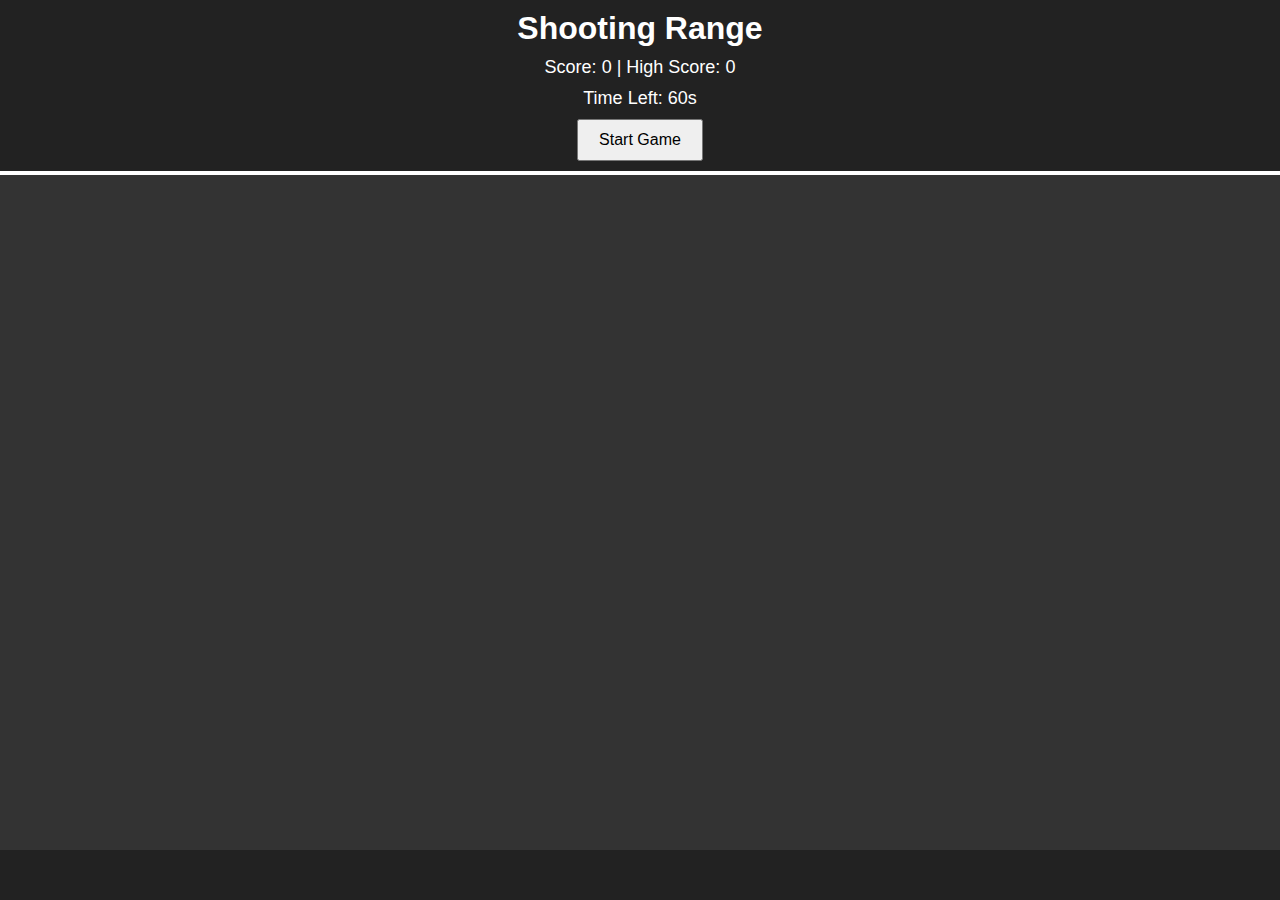
<file: game.html>
<!DOCTYPE html>
<html lang="en">
<head>
  <meta charset="UTF-8" />
  <meta name="viewport" content="width=device-width, initial-scale=1.0"/>
  <title>Shooting Range Game</title>
  <link rel="icon" type="image/x-icon" href="assets/favicon.ico" />

  <style>
    body {
      margin: 0;
      font-family: Arial, sans-serif;
      background: #222;
      color: white;
      overflow: hidden;
    }
    h1 {
      text-align: center;
      margin: 10px 0;
    }
    #scoreboard {
      text-align: center;
      font-size: 18px;
      margin-bottom: 10px;
    }
    #gameArea {
      position: relative;
      width: 100vw;
      height: 75vh;
      background: #333;
      border-top: 4px solid #fff;
      overflow: hidden;
    }
    .target {
      position: absolute;
      width: 60px;
      height: 60px;
      background: red;
      border-radius: 50%;
      cursor: crosshair;
      transition: background 0.2s;
    }
    .target:active {
      background: yellow;
    }
    #startBtn {
      display: block;
      margin: 10px auto;
      padding: 10px 20px;
      font-size: 16px;
      cursor: pointer;
    }
    #gameOverScreen {
      position: absolute;
      top: 0;
      left: 0;
      width: 100vw;
      height: 100vh;
      background: rgba(0, 0, 0, 0.9);
      display: flex;
      flex-direction: column;
      justify-content: center;
      align-items: center;
      text-align: center;
      display: none;
      z-index: 10;
    }
    #gameOverScreen h2 {
      margin: 10px 0;
    }
    #timer {
      text-align: center;
      font-size: 18px;
      margin-bottom: 10px;
    }
  </style>
</head>
<body>
  <h1>Shooting Range</h1>
  <div id="scoreboard">
    Score: <span id="score">0</span> | High Score: <span id="highScore">0</span>
  </div>
  <div id="timer">Time Left: <span id="timeLeft">60</span>s</div>
  <button id="startBtn">Start Game</button>
  <div id="gameArea"></div>

  <div id="gameOverScreen">
    <h2>Game Over!</h2>
    <p>Your Score: <span id="finalScore">0</span></p>
    <p>High Score: <span id="finalHighScore">0</span></p>
    <button onclick="startGame()">Play Again</button>
  </div>

  <script>
    const gameArea = document.getElementById('gameArea');
    const scoreDisplay = document.getElementById('score');
    const highScoreDisplay = document.getElementById('highScore');
    const timeLeftDisplay = document.getElementById('timeLeft');
    const gameOverScreen = document.getElementById('gameOverScreen');
    const finalScoreDisplay = document.getElementById('finalScore');
    const finalHighScoreDisplay = document.getElementById('finalHighScore');
    const startBtn = document.getElementById('startBtn');

    let score = 0;
    let highScore = localStorage.getItem('highScore') || 0;
    let timeLeft = 60;
    let targetInterval, countdownInterval;

    highScoreDisplay.textContent = highScore;

    function createTarget() {
      const target = document.createElement('div');
      target.classList.add('target');

      const maxX = gameArea.clientWidth - 60;
      const maxY = gameArea.clientHeight - 60;
      const x = Math.random() * maxX;
      const y = Math.random() * maxY;

      target.style.left = x + 'px';
      target.style.top = y + 'px';

      target.addEventListener('click', () => {
        score++;
        scoreDisplay.textContent = score;
        gameArea.removeChild(target);
      });

      gameArea.appendChild(target);

      setTimeout(() => {
        if (gameArea.contains(target)) {
          gameArea.removeChild(target);
        }
      }, 2000);
    }

    function startGame() {
      score = 0;
      timeLeft = 60;
      scoreDisplay.textContent = score;
      timeLeftDisplay.textContent = timeLeft;
      gameArea.innerHTML = '';
      gameOverScreen.style.display = 'none';
      startBtn.style.display = 'none';

      if (targetInterval) clearInterval(targetInterval);
      if (countdownInterval) clearInterval(countdownInterval);

      targetInterval = setInterval(createTarget, 800);

      countdownInterval = setInterval(() => {
        timeLeft--;
        timeLeftDisplay.textContent = timeLeft;
        if (timeLeft <= 0) {
          endGame();
        }
      }, 1000);
    }

    function endGame() {
      clearInterval(targetInterval);
      clearInterval(countdownInterval);

      // Update high score
      if (score > highScore) {
        highScore = score;
        localStorage.setItem('highScore', highScore);
      }

      finalScoreDisplay.textContent = score;
      finalHighScoreDisplay.textContent = highScore;
      highScoreDisplay.textContent = highScore;

      gameOverScreen.style.display = 'flex';
      startBtn.style.display = 'block';
    }

    startBtn.addEventListener('click', startGame);
  </script>
</body>
</html>
</file>
